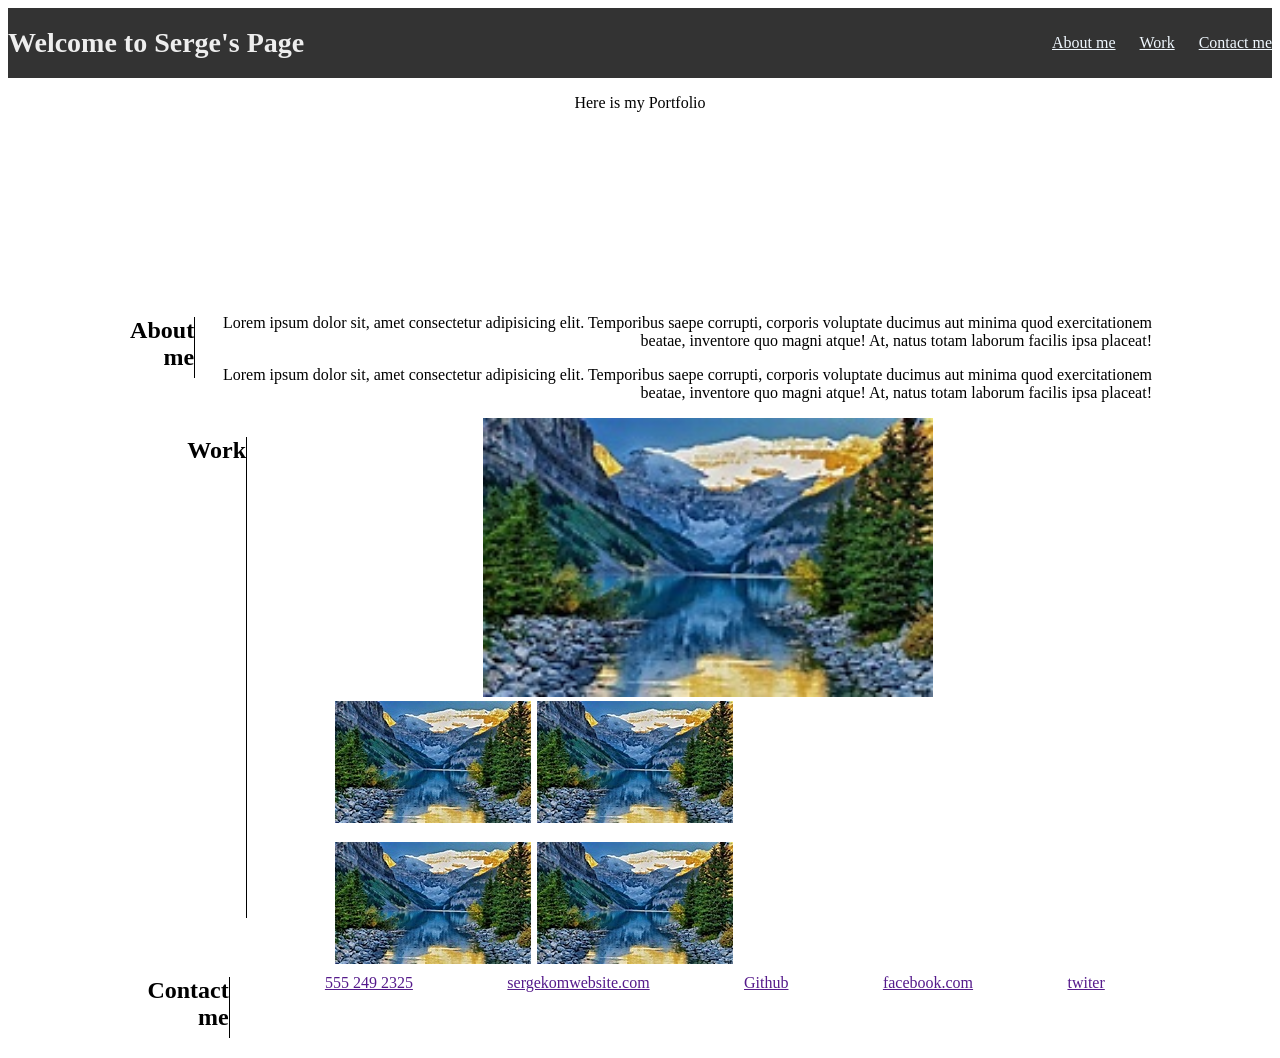
<file: index.html>
<!DOCTYPE html>
<html lang="en">
<head>
    <meta charset="UTF-8">
    <meta http-equiv="X-UA-Compatible" content="IE=edge">
    <meta name="viewport" content="width=device-width, initial-scale=1.0">
    <title>portfolio-rebuid</title>
    <link rel="stylesheet" href="style.css">

</head>
<body>
    <header>
        <h1>Welcome to Serge's Page</h1>
        <span id="barre">
            <a href="#About me">About me</a>
            <a href="#Work">Work</a>
            <a href="#Contact me">Contact me</a>
        </span>
       
    </header>
    <main>
        <div class="Container1">
            <p> Here is my Portfolio</p>
        </div>
        <div class="Container2">
            <section class="Container2 sectionDiv">
                <h2 class="titreSection"> About me </h2>
                <div>
                    <p>
                        Lorem ipsum dolor sit, amet consectetur adipisicing elit. Temporibus saepe corrupti, corporis voluptate ducimus aut minima quod exercitationem beatae, inventore quo magni atque! At, natus totam laborum facilis ipsa placeat!
                    </p>
                    <p>
                        Lorem ipsum dolor sit, amet consectetur adipisicing elit. Temporibus saepe corrupti, corporis voluptate ducimus aut minima quod exercitationem beatae, inventore quo magni atque! At, natus totam laborum facilis ipsa placeat!
                    </p> 
                </div>
            </section >
            <section class="Container3 sectionDiv">
                <h2 class="titreSection">  Work </h2>
                <div class="photoSection">
                    <div class="photoGrande">
                        <span> 
                            <img src="img/th.jpg" alt="" />
                        </span>
                    </div>
                    <div class="autrephoto">
                        <span> 
                            <img src="img/th.jpg" alt="" />
                            
                        </span>
                        <span> 
                            <img src="img/th.jpg" alt="" />
                        </span>
                        <span> 
                            <img src="img/th.jpg" alt="" />
                        </span>
                        <span> 
                            <img src="img/th.jpg" alt="" />
                        </span>
                        
                    </div>
                </div>
            </section>
            <section class="Container4 sectionDiv" id="Contact me">
                <h2 class="titreSection"> Contact me </h2>
                <ul class="lien">
                    <li><a href="">555 249 2325</a></li>
                    <li><a href="">sergekomwebsite.com</a></li>
                    <li><a href="">Github</a></li>
                    <li><a href="">facebook.com</a></li>
                    <li><a href="">twiter</a></li>
                </ul>
                
            </section>
        </div>
    </main>
    <footer>

    </footer>
    
    
</body>
</html>
</file>
<file: style.css>
header {
    background-color: #333333;
    display: flex;
    justify-content: space-between; /* Répartir l'espace horizontalement */
    align-items: center;
    
    /* Aligner les éléments à droite */
    
   
}
header a {
    margin-left: 20px;
    color: aliceblue;
}




h1 {
    color: #eee;
    font-size: 28px;
    text-align: left;
    margin-right: auto;
    }



.Container1 {
width: 1024px;
margin: 0 auto;
height: 200px;
background-image:('C:\Users\serge\OneDrive\Bureau\html03fev\img\th.jpg');
background-size: cover;
background-repeat: no-repeat;
text-align: center;

}

.Container2{
width: 1024px;
margin: 0 auto;
height: 100px;
}
.Container3{
width: 1024px;
margin: 20px;
height: 520px;


}
.Container4{
width: 1024px;
margin: 0 auto;
height: 100px;
}

.sectionDiv{
display: flex;
gap: 8px;
justify-content: space-around;
}

.lien{
list-style: none;
display: flex;
justify-content: space-around;
width: 100%;

}
.photoGrande{
width: 75%;
}
.photoGrande img{
width: 75%;
height: 50%;
}
.autrephoto{
    width: 50%;
    
    display: flex;
    flex-wrap: wrap;
    justify-content: space-between;
    gap: 5px; /* Pour aligner les photos horizontalement */
}

.autrephoto span {
    width: calc(50% - 2.5px); /* Largeur de chaque photo (moitié de 100% avec espace) */
    margin-bottom: 10px;

     /* Espacement vertical entre les photos */
}
main{
    text-align: right;
    display: flex;
    flex-direction: column;
    gap: 20px;
}
.titreSection {
    border-right: 1px solid black; /* Ajoute une bordure inférieure noire */
}
</file>
<file: Portfolio/style.css>
header {
    background-color: #333333;
    display: flex;
    justify-content: space-between; /* Répartir l'espace horizontalement */
    align-items: center;
    
    /* Aligner les éléments à droite */
    
   
}
header a {
    margin-left: 20px;
    color: aliceblue;
}




h1 {
    color: #eee;
    font-size: 28px;
    text-align: left;
    margin-right: auto;
    }



.Container1 {
width: 1024px;
margin: 0 auto;
height: 200px;
background-image:('C:\Users\serge\OneDrive\Bureau\html03fev\img\th.jpg');
background-size: cover;
background-repeat: no-repeat;
text-align: center;

}

.Container2{
width: 1024px;
margin: 0 auto;
height: 100px;
}
.Container3{
width: 1024px;
margin: 20px;
height: 520px;


}
.Container4{
width: 1024px;
margin: 0 auto;
height: 100px;
}

.sectionDiv{
display: flex;
gap: 8px;
justify-content: space-around;
}

.lien{
list-style: none;
display: flex;
justify-content: space-around;
width: 100%;

}
.photoGrande{
width: 75%;
}
.photoGrande img{
width: 75%;
height: 50%;
}
.autrephoto{
    width: 50%;
    
    display: flex;
    flex-wrap: wrap;
    justify-content: space-between;
    gap: 5px; /* Pour aligner les photos horizontalement */
}

.autrephoto span {
    width: calc(50% - 2.5px); /* Largeur de chaque photo (moitié de 100% avec espace) */
    margin-bottom: 10px;

     /* Espacement vertical entre les photos */
}
main{
    text-align: right;
    display: flex;
    flex-direction: column;
    gap: 20px;
}
.titreSection {
    border-right: 1px solid black; /* Ajoute une bordure inférieure noire */
}
</file>
